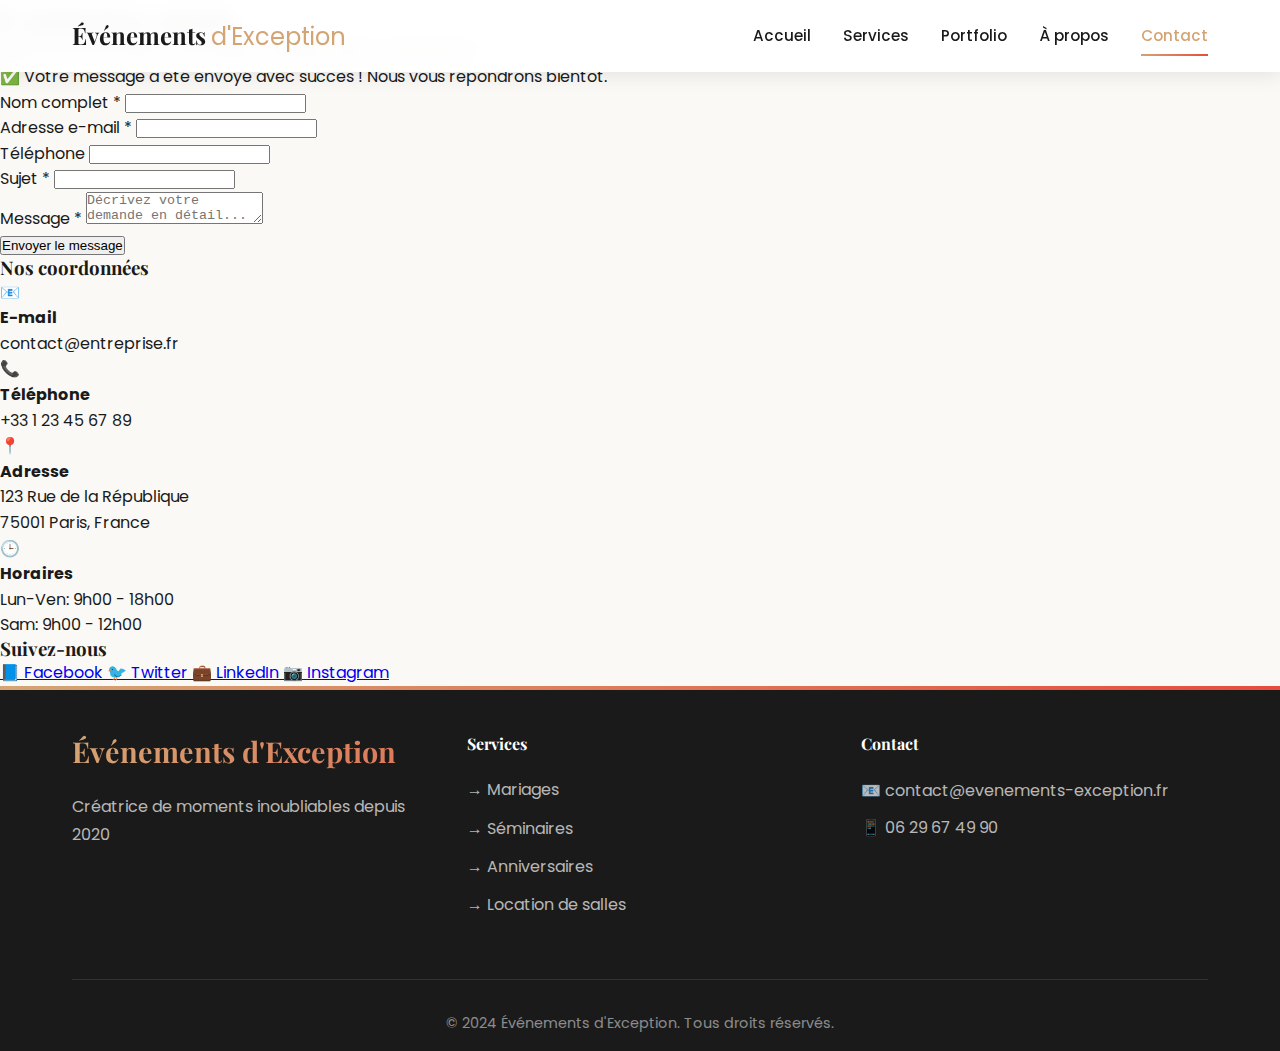
<file: contact.html>
<!DOCTYPE html>
<html lang="fr">
<head>
    <meta charset="UTF-8">
    <meta name="viewport" content="width=device-width, initial-scale=1.0">
    <title>Contact - Nous Contacter</title>
    <link rel="stylesheet" href="stylesheets/styles.css">
    <script src="javascripts/accueil.js" defer></script>
    <script src="javascripts/contact.js" defer></script>
</head>
<body>
    <!-- Navigation -->
    <nav class="navbar" id="navbar">
        <div class="nav-container">
            <div class="logo">
                <span class="logo-text">Événements</span>
                <span class="logo-accent">d'Exception</span>
            </div>
            <div class="nav-menu" id="nav-menu">
                <a href="index.html" class="nav-link">Accueil</a>
                <a href="#services" class="nav-link">Services</a>
                <a href="#portfolio" class="nav-link">Portfolio</a>
                <a href="a_propos.html" class="nav-link">À propos</a>
                <a href="#contact" class="nav-link active">Contact</a>
            </div>
            <div class="hamburger" id="hamburger">
                <span></span>
                <span></span>
                <span></span>
            </div>
        </div>
    </nav>
    <!-- Contact Section -->
      <div class="container2">
        <div class="header">
            <h1>Contactez-nous</h1>
            <p>Nous sommes là pour vous aider. N'hésitez pas à nous écrire !</p>
        </div>

        <div class="content">
            <div class="form-section">
                <div class="success-message" id="successMessage">
                    ✅ Votre message a été envoyé avec succès ! Nous vous répondrons bientôt.
                </div>

                <form id="contactForm">
                    <div class="form-group">
                        <label for="nom">Nom complet *</label>
                        <input type="text" id="nom" name="nom" required>
                    </div>

                    <div class="form-group">
                        <label for="email">Adresse e-mail *</label>
                        <input type="email" id="email" name="email" required>
                    </div>

                    <div class="form-group">
                        <label for="telephone">Téléphone</label>
                        <input type="tel" id="telephone" name="telephone">
                    </div>

                    <div class="form-group">
                        <label for="sujet">Sujet *</label>
                        <input type="text" id="sujet" name="sujet" required>
                    </div>

                    <div class="form-group">
                        <label for="message">Message *</label>
                        <textarea id="message" name="message" required placeholder="Décrivez votre demande en détail..."></textarea>
                    </div>

                    <button type="submit" class="submit-btn">
                        Envoyer le message
                    </button>
                </form>
            </div>

            <div class="info-section">
                <div class="contact-info">
                    <h3>Nos coordonnées</h3>

                    <div class="contact-item">
                        <span class="icon">📧</span>
                        <div>
                            <strong>E-mail</strong><br>
                            contact@entreprise.fr
                        </div>
                    </div>

                    <div class="contact-item">
                        <span class="icon">📞</span>
                        <div>
                            <strong>Téléphone</strong><br>
                            +33 1 23 45 67 89
                        </div>
                    </div>

                    <div class="contact-item">
                        <span class="icon">📍</span>
                        <div>
                            <strong>Adresse</strong><br>
                            123 Rue de la République<br>
                            75001 Paris, France
                        </div>
                    </div>

                    <div class="contact-item">
                        <span class="icon">🕒</span>
                        <div>
                            <strong>Horaires</strong><br>
                            Lun-Ven: 9h00 - 18h00<br>
                            Sam: 9h00 - 12h00
                        </div>
                    </div>
                </div>

                <div class="social-links">
                    <h3>Suivez-nous</h3>
                    <div class="social-grid">
                        <a href="#" class="social-link">
                            <span class="icon">📘</span>
                            Facebook
                        </a>
                        <a href="#" class="social-link">
                            <span class="icon">🐦</span>
                            Twitter
                        </a>
                        <a href="#" class="social-link">
                            <span class="icon">💼</span>
                            LinkedIn
                        </a>
                        <a href="#" class="social-link">
                            <span class="icon">📷</span>
                            Instagram
                        </a>
                    </div>
                </div>
            </div>
        </div>
    </div>

        <!-- Footer -->
    <footer class="footer">
        <div class="container">
            <div class="footer-content">
                <div class="footer-section">
                    <h3>Événements d'Exception</h3>
                    <p>Créatrice de moments inoubliables depuis 2020</p>
                </div>
                <div class="footer-section">
                    <h4>Services</h4>
                    <ul>
                        <li><a href="#">Mariages</a></li>
                        <li><a href="#">Séminaires</a></li>
                        <li><a href="#">Anniversaires</a></li>
                        <li><a href="#">Location de salles</a></li>
                    </ul>
                </div>
                <div class="footer-section">
                    <h4>Contact</h4>
                    <p>📧 contact@evenements-exception.fr</p>
                    <p>📱 06 29 67 49 90</p>
                </div>
            </div>
            <div class="footer-bottom">
                <p>&copy; 2024 Événements d'Exception. Tous droits réservés.</p>
            </div>
        </div>
    </footer>
</body>
</file>
<file: stylesheets/styles.css>
/* css/common.css */
@import url('https://fonts.googleapis.com/css2?family=Playfair+Display:wght@400;700;900&family=Poppins:wght@300;400;500;600;700&display=swap');
@import "components/navbar.css";
@import "components/hero.css";
@import "components/services.css";
@import "accueil.css";
@import "components/footer.css";
@import "components/testimonials.css";
@import "components/cta.css";

:root {
    /* Couleurs principales - à personnaliser */
    --primary-color: #D4A574;
    --secondary-color: #2C3E50;
    --accent-color: #E74C3C;
    --text-dark: #1a1a1a;
    --text-light: #666;
    --bg-light: #FAF9F6;
    --white: #ffffff;

    /* Gradients */
    --gradient-primary: linear-gradient(135deg, #D4A574 0%, #E74C3C 100%);
    --gradient-dark: linear-gradient(135deg, #2C3E50 0%, #1a1a1a 100%);

    /* Espacements */
    --spacing-xs: 0.5rem;
    --spacing-sm: 1rem;
    --spacing-md: 2rem;
    --spacing-lg: 3rem;
    --spacing-xl: 5rem;

    /* Transitions */
    --transition: all 0.3s cubic-bezier(0.4, 0, 0.2, 1);
    --transition-slow: all 0.6s cubic-bezier(0.4, 0, 0.2, 1);
}

* {
    margin: 0;
    padding: 0;
    box-sizing: border-box;
}

html {
    scroll-behavior: smooth;
}

body {
    font-family: 'Poppins', sans-serif;
    color: var(--text-dark);
    line-height: 1.6;
    overflow-x: hidden;
    background-color: var(--bg-light);
}

h1, h2, h3, h4, h5, h6 {
    font-family: 'Playfair Display', serif;
    font-weight: 700;
    line-height: 1.2;
}

.container {
    max-width: 1200px;
    margin: 0 auto;
    padding: 0 var(--spacing-md);
}

/* Buttons */
.btn {
    display: inline-block;
    padding: 1rem 2.5rem;
    font-size: 1rem;
    font-weight: 500;
    text-decoration: none;
    border: none;
    border-radius: 50px;
    cursor: pointer;
    transition: var(--transition);
    position: relative;
    overflow: hidden;
    text-transform: uppercase;
    letter-spacing: 1px;
}

.btn::before {
    content: '';
    position: absolute;
    top: 50%;
    left: 50%;
    width: 0;
    height: 0;
    border-radius: 50%;
    background: rgba(255, 255, 255, 0.5);
    transform: translate(-50%, -50%);
    transition: width 0.6s, height 0.6s;
}

.btn:hover::before {
    width: 300px;
    height: 300px;
}

.btn-primary {
    background: var(--gradient-primary);
    color: var(--white);
    box-shadow: 0 4px 15px rgba(212, 165, 116, 0.3);
}

.btn-primary:hover {
    transform: translateY(-2px);
    box-shadow: 0 6px 20px rgba(212, 165, 116, 0.4);
}

.btn-secondary {
    background: transparent;
    color: var(--primary-color);
    border: 2px solid var(--primary-color);
}

.btn-secondary:hover {
    background: var(--primary-color);
    color: var(--white);
}

.btn-white {
    background: var(--white);
    color: var(--primary-color);
}

.btn-white:hover {
    transform: translateY(-2px);
    box-shadow: 0 6px 20px rgba(0, 0, 0, 0.1);
}

/* Section Title */
.section-title {
    text-align: center;
    font-size: 3rem;
    margin-bottom: var(--spacing-lg);
    position: relative;
}

.section-title span {
    position: relative;
    display: inline-block;
}

.title-underline {
    width: 80px;
    height: 4px;
    background: var(--gradient-primary);
    margin: 1rem auto 0;
    border-radius: 2px;
}

/* Animations */
@keyframes fadeInUp {
    from {
        opacity: 0;
        transform: translateY(30px);
    }
    to {
        opacity: 1;
        transform: translateY(0);
    }
}

@keyframes float {
    0%, 100% {
        transform: translateY(0) rotate(0deg);
    }
    50% {
        transform: translateY(-20px) rotate(180deg);
    }
}

@keyframes pulse {
    0% {
        transform: scale(1);
        opacity: 1;
    }
    50% {
        transform: scale(1.1);
        opacity: 0.8;
    }
    100% {
        transform: scale(1);
        opacity: 1;
    }
}

/* Utility Classes */
.text-center {
    text-align: center;
}

.mt-1 { margin-top: var(--spacing-xs); }
.mt-2 { margin-top: var(--spacing-sm); }
.mt-3 { margin-top: var(--spacing-md); }
.mt-4 { margin-top: var(--spacing-lg); }
.mt-5 { margin-top: var(--spacing-xl); }

.mb-1 { margin-bottom: var(--spacing-xs); }
.mb-2 { margin-bottom: var(--spacing-sm); }
.mb-3 { margin-bottom: var(--spacing-md); }
.mb-4 { margin-bottom: var(--spacing-lg); }
.mb-5 { margin-bottom: var(--spacing-xl); }

/* Responsive */
@media (max-width: 768px) {
    .section-title {
        font-size: 2rem;
    }

    .container {
        padding: 0 var(--spacing-sm);
    }
}
</file>
